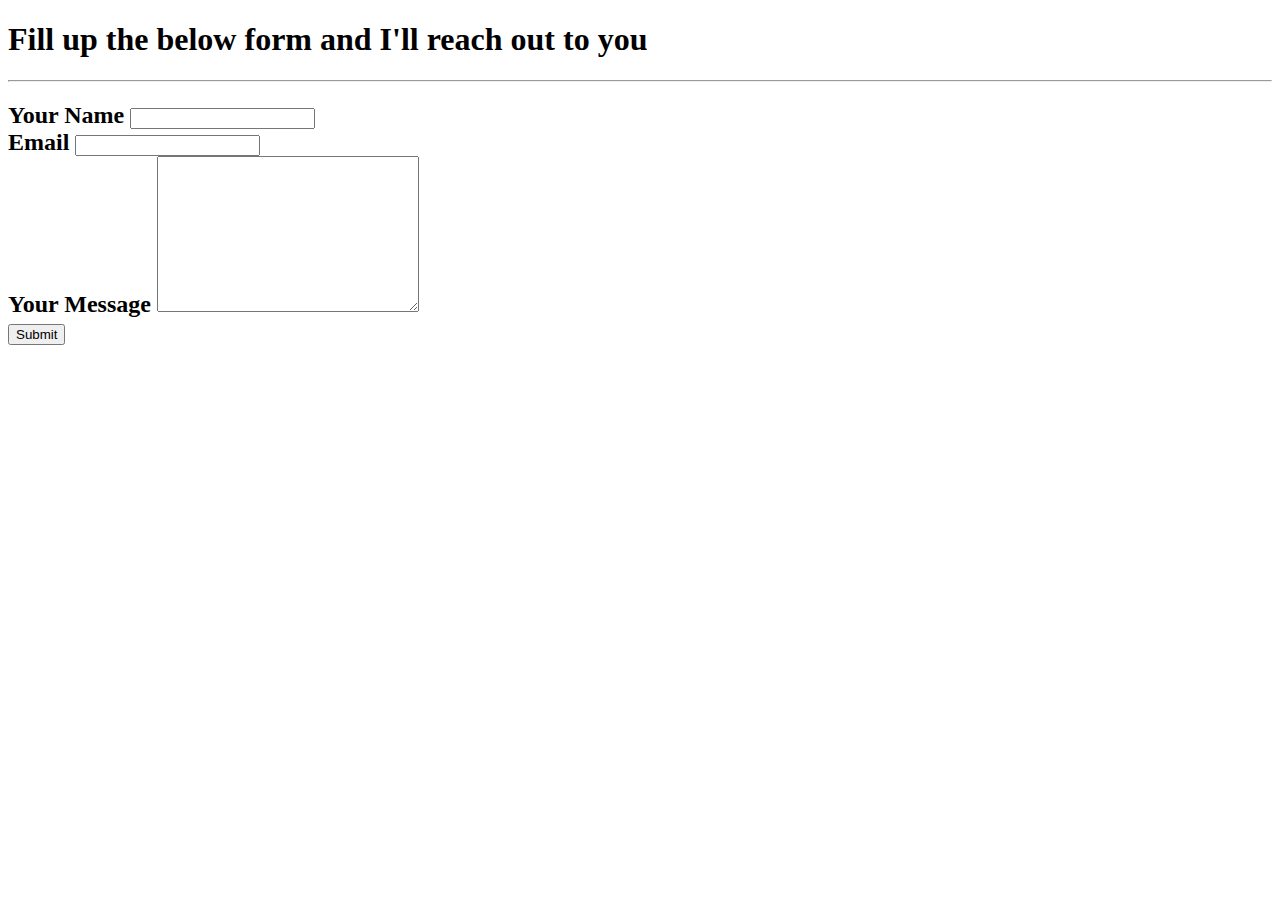
<file: contact.html>
<!DOCTYPE html>
<!DOCTYPE html>
<html lang="en">
<head>
    <meta charset="UTF-8">
    <meta http-equiv="X-UA-Compatible" content="IE=edge">
    <meta name="viewport" content="width=device-width, initial-scale=1.0">
    <title>Contact Me</title>
</head>
<body>
    <h1>Fill up the below form and I'll reach out to you</h1>
    <hr>
    <form action="mailto:officialaadeesh76@gmail.com" method="post" enctype="text/plain">
        <h2>
            <label>Your Name</label>
            <input type="text" name="yourName" value=""><br>
            
            <!-- <label for="">Choose color</label>
            <input type="color"><br> -->
        
            <!-- <label>Date</label>
            <input type="date"><br> -->

            <label>Email</label>
            <input type="email" name="yourEmail" value=""><br>

            <label for="">Your Message</label>
            <textarea name="yourMessage" id="" cols="30" rows="10"></textarea><br>

            <!-- <label for="avatar">Choose a picture:</label>
            <input type="file" id="avatar" name="avatar" accept="image/png, image/jpg"><br>

            <label for="">Agree to terms and conditions:</label>         
            <input type="checkbox" name="" id="" value=""><br>
            
            <label for="">Picture</label>
            <input type="image" id="image"alt="!!!" src="https://m.wikidata.org/wiki/Q60"><br> -->

            <input type="submit" name="">
        </h2>
    </form>
</body>
</html>
</file>
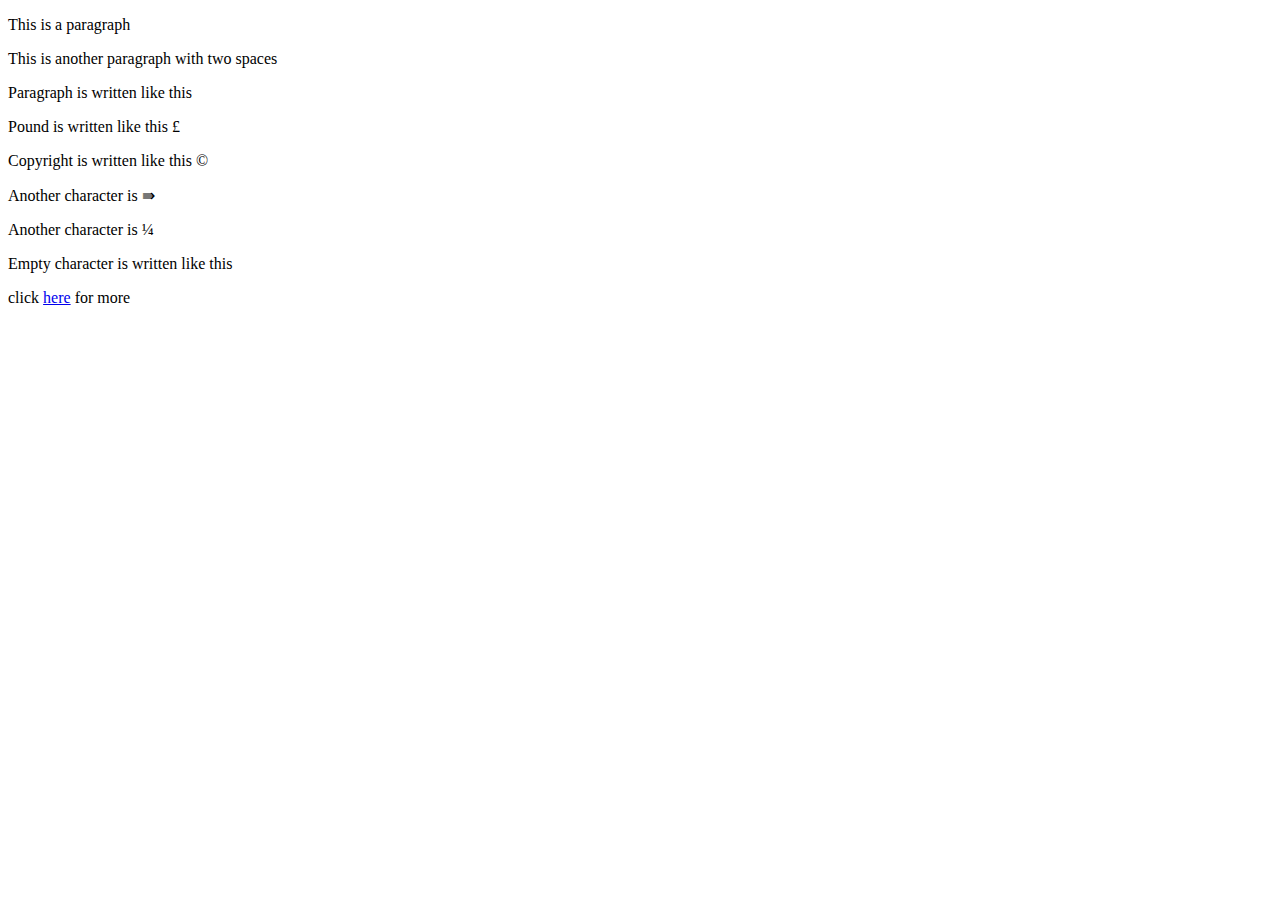
<file: HTML_Entities.html>
<!DOCTYPE html>
<html lang="en">
<head>
    <meta charset="UTF-8">
    <meta http-equiv="X-UA-Compatible" content="IE=edge">
    <meta name="viewport" content="width=device-width, initial-scale=1.0">
    <title>Document</title>
</head>
<body>
    <div class="container">
        <p>This is a paragraph</p>
    </div>
    <div class="container">
        <p>This is another     paragraph with two spaces</p>
        <p>Paragraph is written like this <p> </p>
        <p>Pound is written like this £ </p>
        <p>Copyright is written like this &copy; </p>
        <p>Another character is  ⇛ </p>
        <p>Another character is  ¼ </p>
        <p>Empty character is written like this ​ </p>
        <span>click <a href="https://unicode-table.com/en/html-entities/">here</a> for more</span>
    </div>
</body>
</html>
</file>
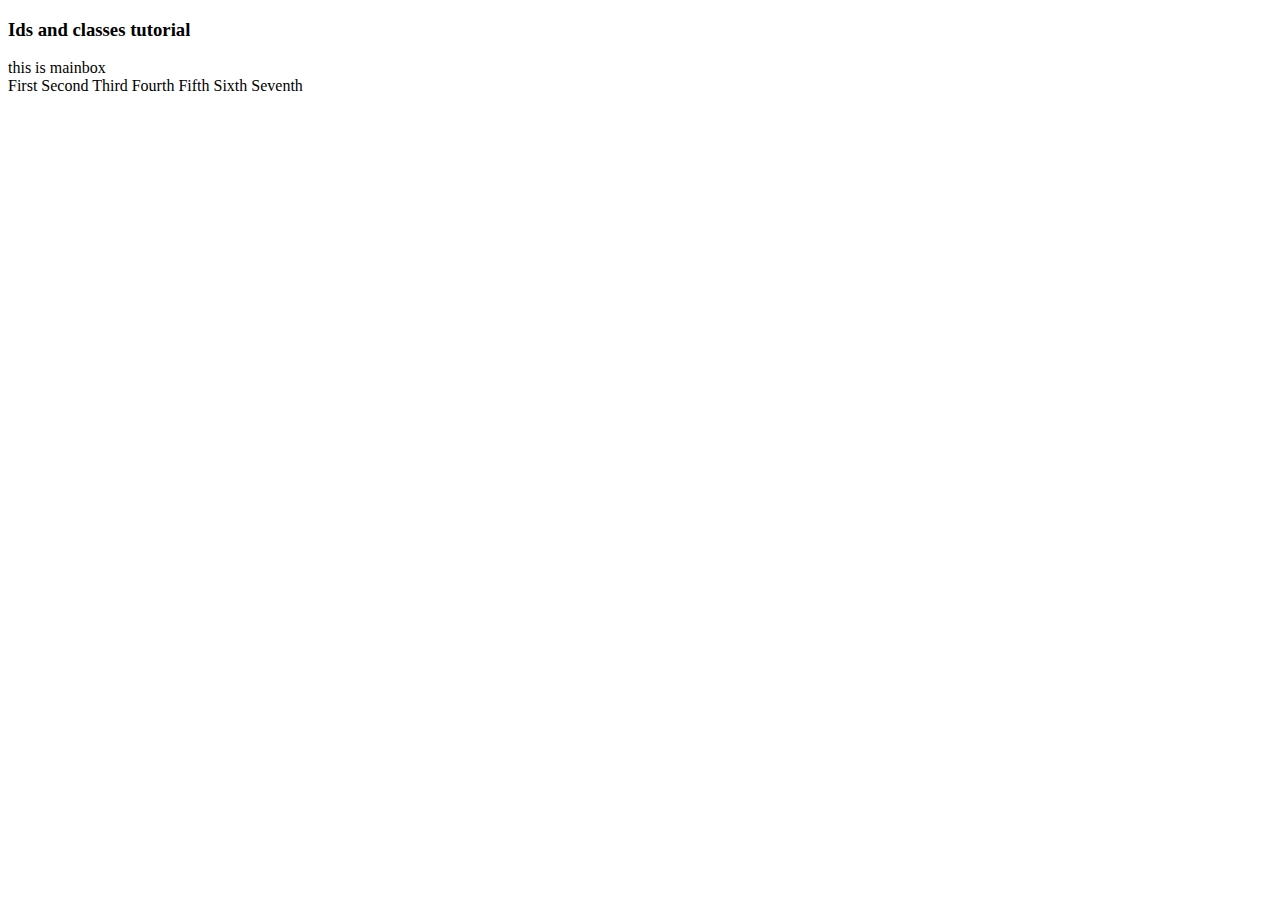
<file: ids_and_classes.html>
<!DOCTYPE html>
<html lang="en">
<head>
    <meta charset="UTF-8">
    <meta name="viewport" content="width=device-width, initial-scale=1.0">
    <meta http-equiv="X-UA-Compatible" content="ie=edge">
    <title>Ids and classes in HTML</title>
</head>
<body>
    <h3>Ids and classes tutorial</h3>
    <div id="mainBox" class="redBg blackBorder">
        this is mainbox
    </div>
    <span class="redBg"></span>
    <!-- Select and press ctrl + / to comment -->
    <!-- Emmet -->
    <!-- . is for class and # is for id -->
    <span class="redBg"></span>
    <span id="mainSpan"></span>
    <div class="redBg blackBorder anotherClass"></div>

    <!-- Emmet takes div tag as default -->
    <div class="blackBackground"></div>

    <!-- Creating multiple elements using Emmet -->
    <!-- span.myClass.myClass2.myClass3*4 + <Tab> to print 4 similar elements using Emmet -->
    <span class="myClass myClass2 myClass3">First</span>
    <span class="myClass myClass2 myClass3">Second</span>
    <span class="myClass myClass2 myClass3">Third</span>
    <span class="myClass myClass2 myClass3">Fourth</span>
    <span class="myclass4 myclass5">Fifth</span>
    <span class="myclass4 myclass5">Sixth</span>
    <span class="myclass4 myclass5">Seventh</span>

</body>
</html>
</file>
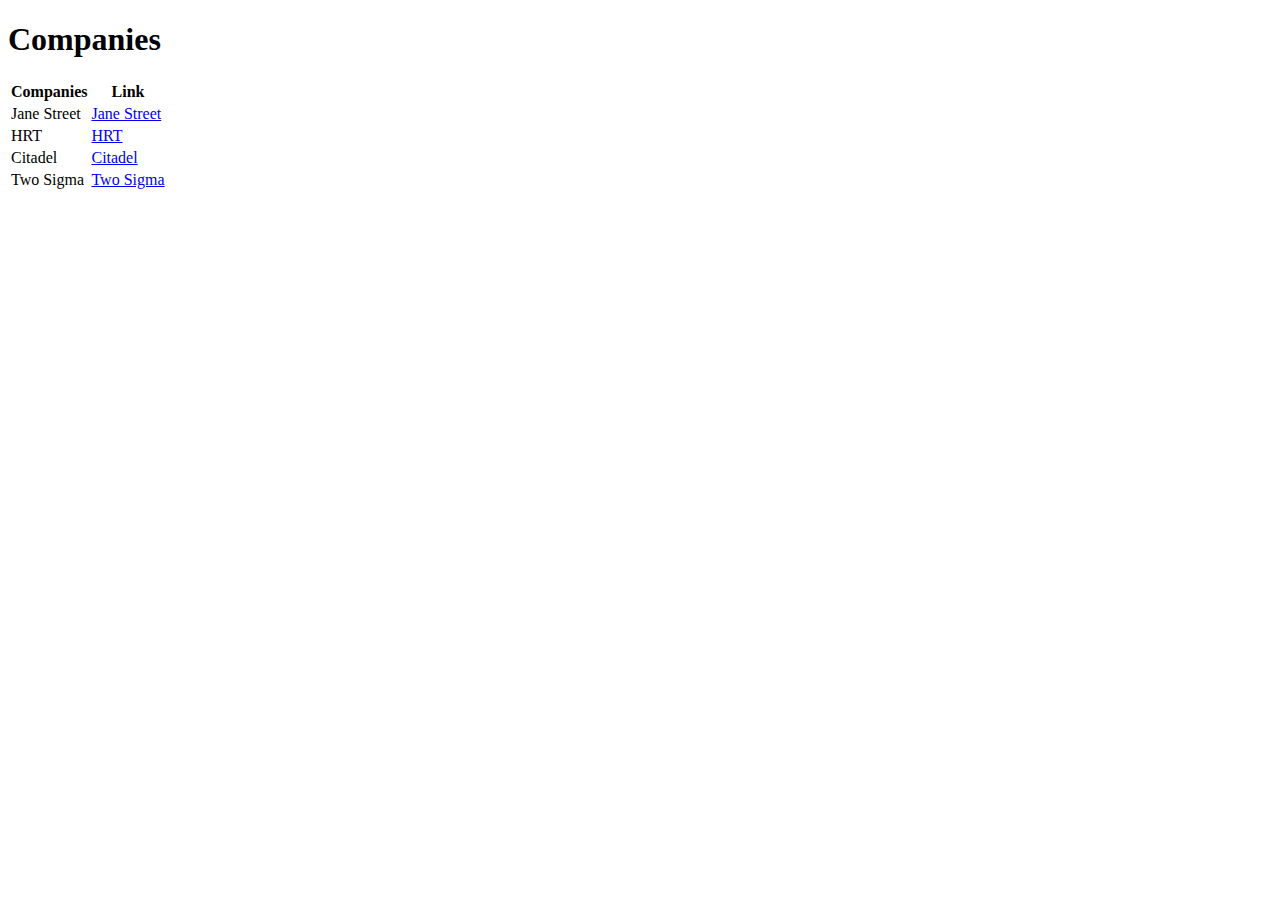
<file: Internship.html>
<!DOCTYPE html>
<!--[if lt IE 7]>      <html class="no-js lt-ie9 lt-ie8 lt-ie7"> <![endif]-->
<!--[if IE 7]>         <html class="no-js lt-ie9 lt-ie8"> <![endif]-->
<!--[if IE 8]>         <html class="no-js lt-ie9"> <![endif]-->
<!--[if gt IE 8]>      <html class="no-js"><![endif]-->
<html>
    <head>
        <meta charset="utf-8">
        <meta http-equiv="X-UA-Compatible" content="IE=edge">
        <title>Companies I want to work for</title>
        <meta name="description" content="">
        <meta name="viewport" content="width=device-width, initial-scale=1">
        <link rel="stylesheet" href="">
    </head>
    <body>
        <h1>Companies</h1>
        <table>
            <thead>
                <tr>
                    <th>Companies</th>
                    <th>Link</th>
                </tr>
            </thead>
            <tbody>
                
                    <tr>
                        <td>Jane Street <!--<img src="/home/aadeesh/Documents/DEW/HTML  Personal Site/LOGOS/JS-modified.png">--> </td>
                        <td><a href="https://www.janestreet.com/">Jane Street</a></td>
                    </tr>
                    <tr>
                        <td>HRT <!--<img src="/home/aadeesh/Documents/DEW/HTML  Personal Site/LOGOS/HRT.jpg">--></td>
                        <td><a href="https://www.hudsonrivertrading.com/careers/?ref=levels.fyi&_4118765=Full-Time%3A+New+Grad%2CInternship">HRT</a></td>
                    </tr>
                    <tr>
                        <td>Citadel <!--<img src="/home/aadeesh/Documents/DEW/HTML  Personal Site/LOGOS/CITADEL.png">--></td>
                        <td><a href="https://www.citadel.com/careers/working-at-citadel/">Citadel</a></td>
                    </tr>
                    <tr>
                        <td>Two Sigma <!--<img src="/home/aadeesh/Documents/DEW/HTML  Personal Site/LOGOS/2S.png">--></td>
                        <td><a href="https://www.twosigma.com/careers/internships/">Two Sigma</a></td>
                    </tr>
                
            </tbody>
        </table>
       <script src="" async defer></script>
    </body>
</html>
</file>
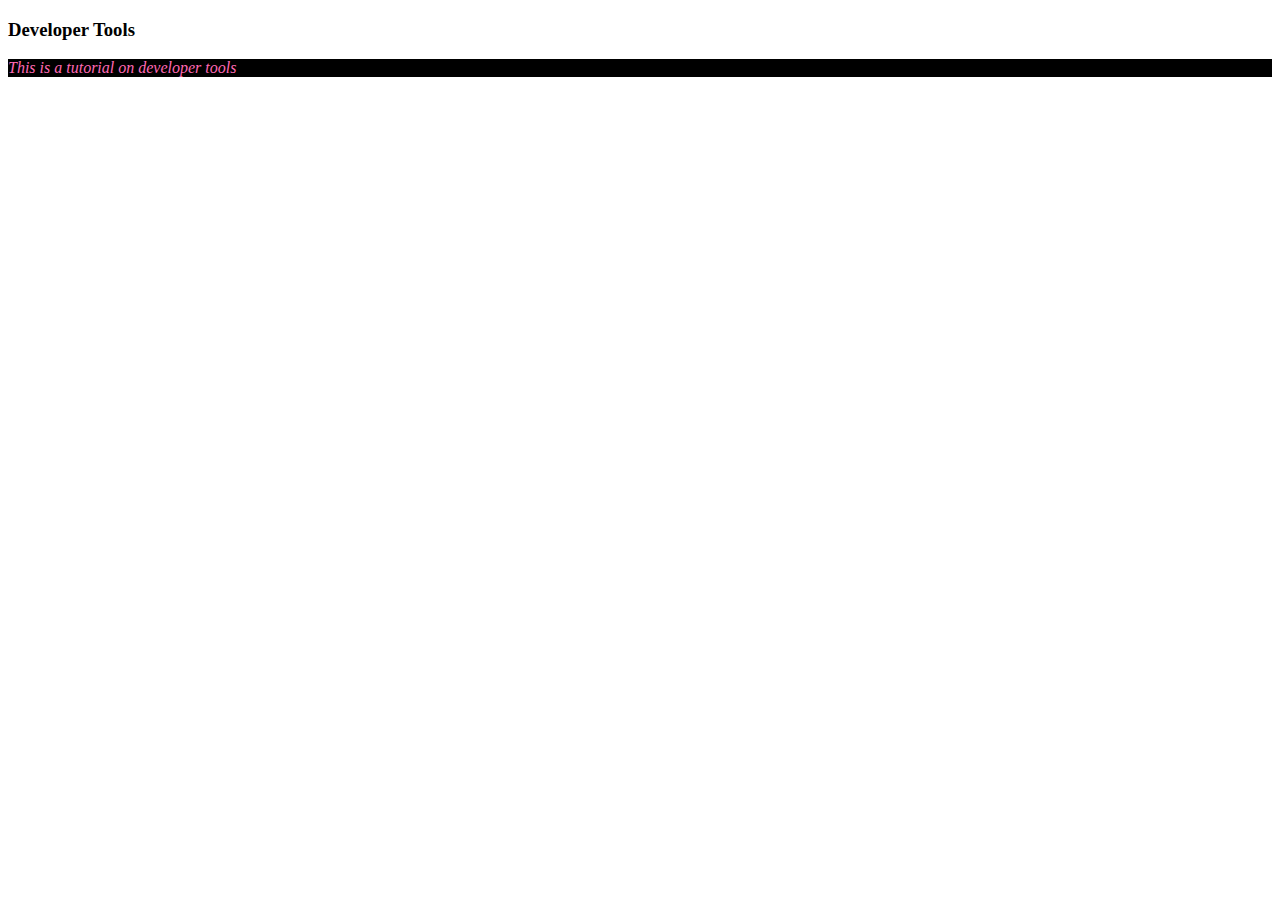
<file: CSS/devTools.html>
<!DOCTYPE html>
<html lang="en">
<head>
    <meta charset="UTF-8">
    <meta http-equiv="X-UA-Compatible" content="IE=edge">
    <meta name="viewport" content="width=device-width, initial-scale=1.0">
    <title>Developer Tools</title>
    <style>
        p{
            color: hotpink;
            background-color: black;
            font-style: italic;
        }
    </style>
</head>
<body>
    <h3>Developer Tools</h3>
    <p>This is a tutorial on developer tools</p>

</body>
</html>
</file>
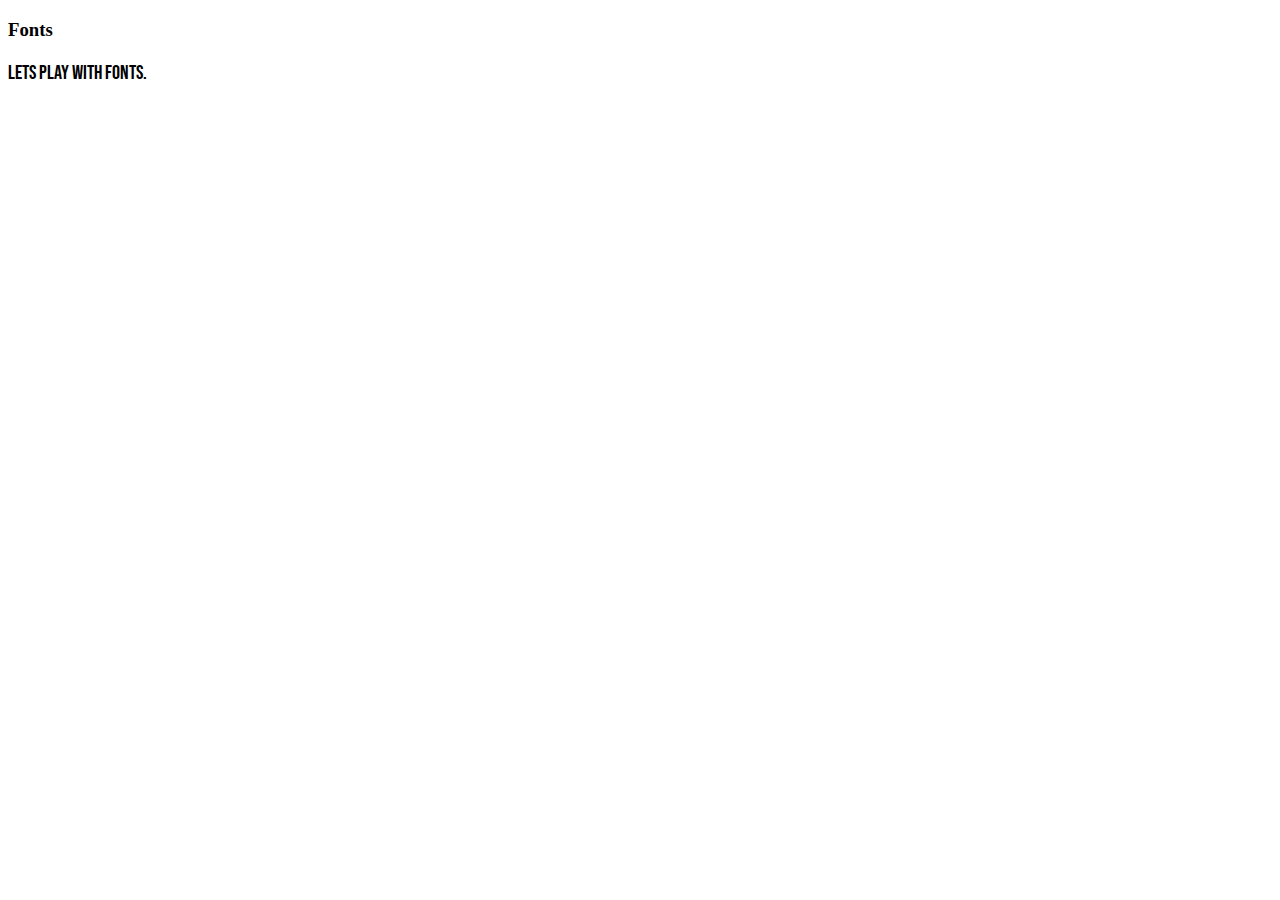
<file: CSS/Fonts.html>
<!DOCTYPE html>
<html lang="en">
<head>
    <meta charset="UTF-8">
    <meta http-equiv="X-UA-Compatible" content="IE=edge">
    <meta name="viewport" content="width=device-width, initial-scale=1.0">
    <title>CSS Fonts</title>
    <link rel="preconnect" href="https://fonts.googleapis.com">
<link rel="preconnect" href="https://fonts.gstatic.com" crossorigin>
<link href="https://fonts.googleapis.com/css2?family=Bebas+Neue&display=swap" rel="stylesheet">
    <style>
        p{
            /* px = 96thinch */
            font-size: 20px;            font-family:'Bebas Neue', cursive;
        }
    </style>
</head>
<body>
    <h3>Fonts</h3>
    <p>Lets play with fonts.</p>
</body>
</html>
</file>
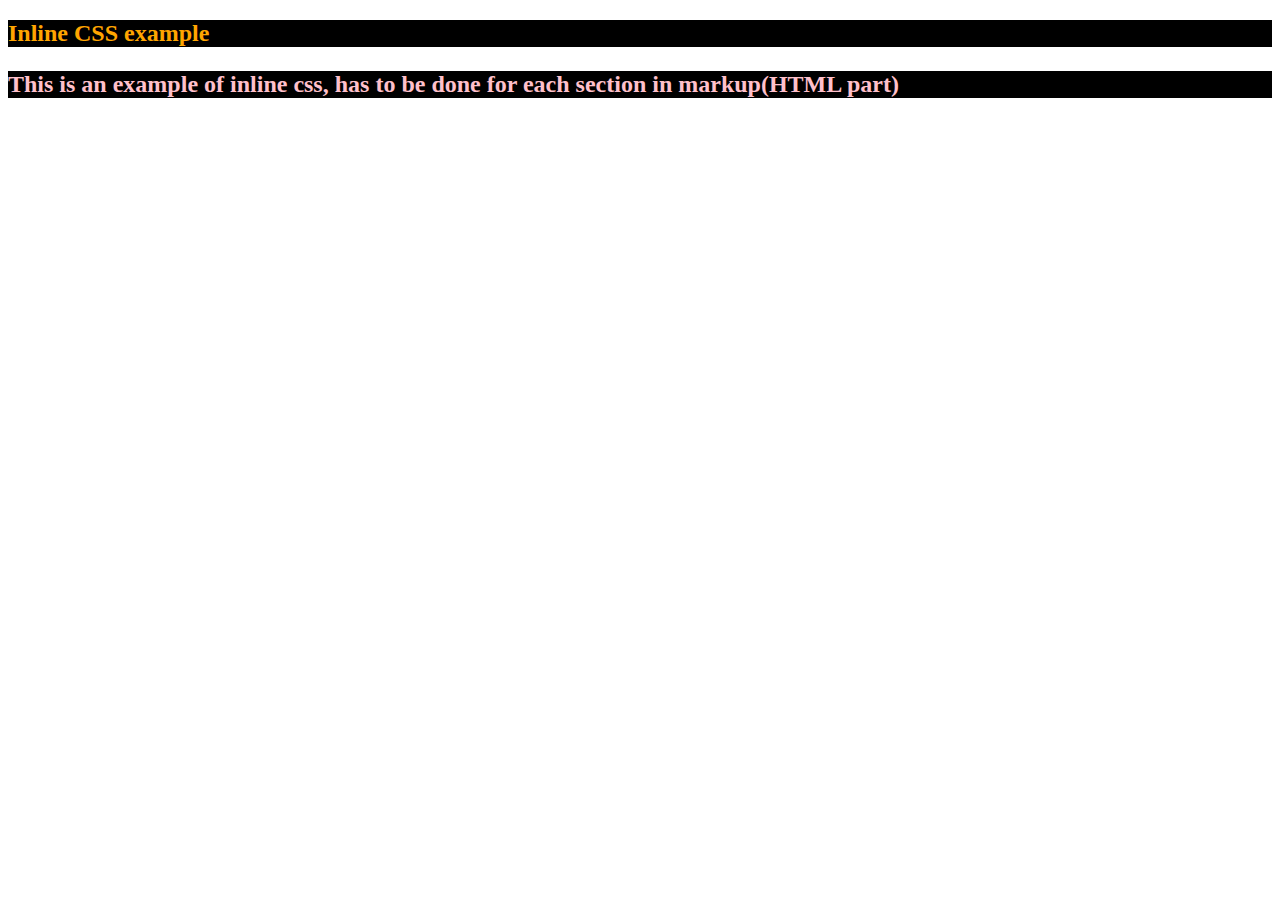
<file: CSS/InlineCSS.html>
<!DOCTYPE html>
<html lang="en">
<head>
    <meta charset="UTF-8">
    <meta http-equiv="X-UA-Compatible" content="IE=edge">
    <meta name="viewport" content="width=device-width, initial-scale=1.0">
    <title>CSS Lecture 1</title>
    <!-- internal CSS -->
    <!-- <link rel="stylesheet" href="external.css"> -->
    <style>
        p{
            color:black;
            background-color: orange;
        }
    </style>
    <link rel="stylesheet" href="external.css">
</head>
<body>
    <h2>Inline CSS example</h2>
    <!-- <p style="color: red; background-color: black;">This is an example of inline css, has to be done for each section in markup(HTML part)</p> -->
    <h2><p>This is an example of inline css, has to be done for each section in markup(HTML part)</p></h2>
</body>
</html>
</file>
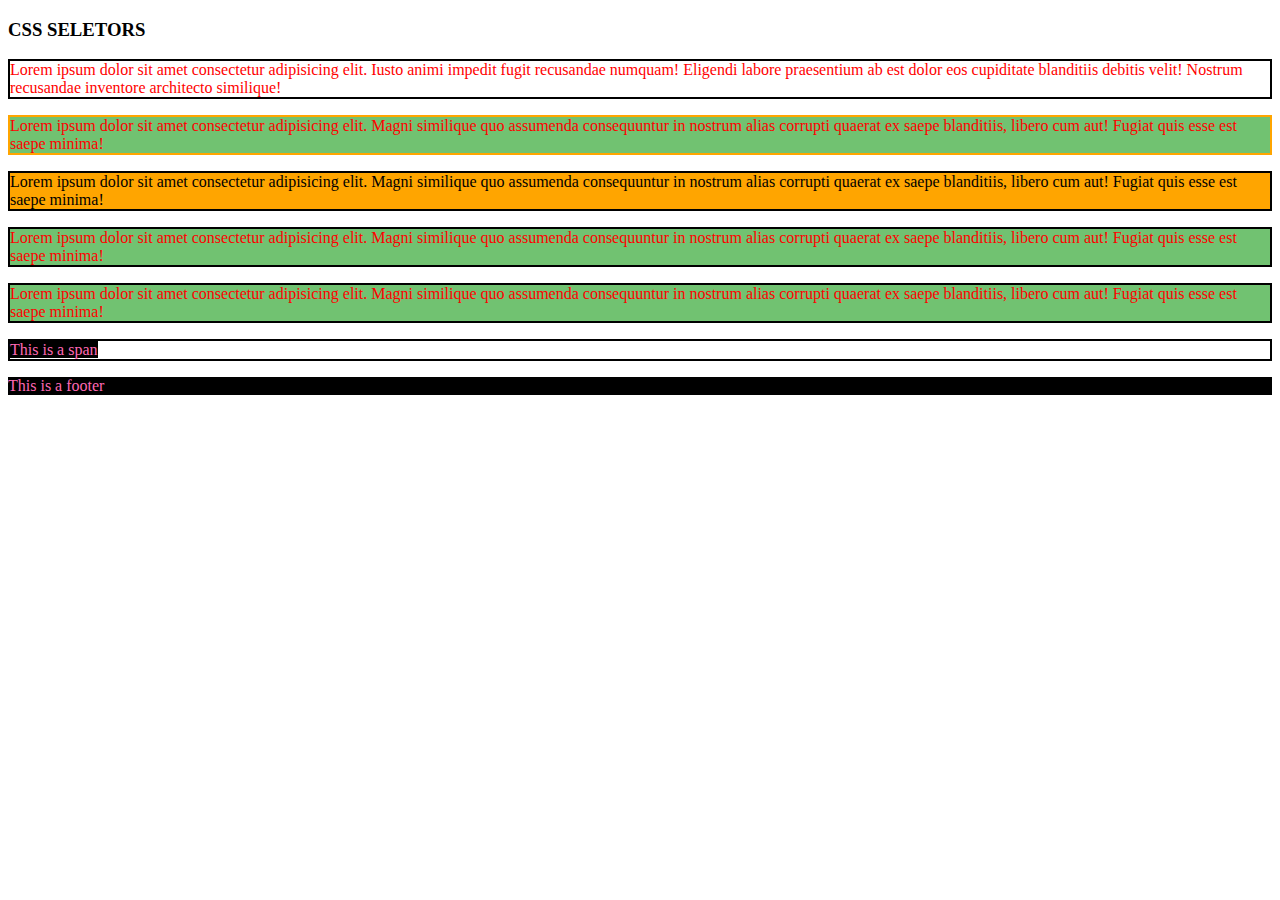
<file: CSS/Selectors.html>
<!DOCTYPE html>
<html lang="en">
<head>
    <meta charset="UTF-8">
    <meta http-equiv="X-UA-Compatible" content="IE=edge">
    <meta name="viewport" content="width=device-width, initial-scale=1.0">
    <title>CSS Selectors</title>
    <style>
        /* Element selector */
        p{
            border: 2px solid black;
            color:red;
        }
        /* Id Selector */
        #firstpara{
            border: 2px solid orange;
            color: rgb(255, 0, 0);
        }
        /* Class selector */
        .bgcolor{
            background-color: rgb(113, 194, 113);
        }
        /* Id selector */
        #secondpara{
            color: black;
            background-color: orange;
        }
        /* Grouping selector */
        span,footer{
            color: hotpink;
            background-color: black;
        }

    </style>
</head>
<body>
    <h3>CSS SELETORS</h3>
    <p>Lorem ipsum dolor sit amet consectetur adipisicing elit. Iusto animi impedit fugit recusandae numquam! Eligendi labore praesentium ab est dolor eos cupiditate blanditiis debitis velit! Nostrum recusandae inventore architecto similique!</p>
    <p id="firstpara"; class="bgcolor">Lorem ipsum dolor sit amet consectetur adipisicing elit. Magni similique quo assumenda consequuntur in nostrum alias corrupti quaerat ex saepe blanditiis, libero cum aut! Fugiat quis esse est saepe minima!</p>
    <p id="secondpara";>Lorem ipsum dolor sit amet consectetur adipisicing elit. Magni similique quo assumenda consequuntur in nostrum alias corrupti quaerat ex saepe blanditiis, libero cum aut! Fugiat quis esse est saepe minima!</p>
    <p class="bgcolor">Lorem ipsum dolor sit amet consectetur adipisicing elit. Magni similique quo assumenda consequuntur in nostrum alias corrupti quaerat ex saepe blanditiis, libero cum aut! Fugiat quis esse est saepe minima!</p>
    <p class="bgcolor">Lorem ipsum dolor sit amet consectetur adipisicing elit. Magni similique quo assumenda consequuntur in nostrum alias corrupti quaerat ex saepe blanditiis, libero cum aut! Fugiat quis esse est saepe minima!</p>
    <p>
        <span>This is a span</span>
    </p>
    <footer>This is a footer</footer>
</body>
</html>
</file>
<file: CSS/external.css>
h2{
    color: orange;
    background-color: black;
}
p{
    color: pink;
    background-color: black;
}
</file>
